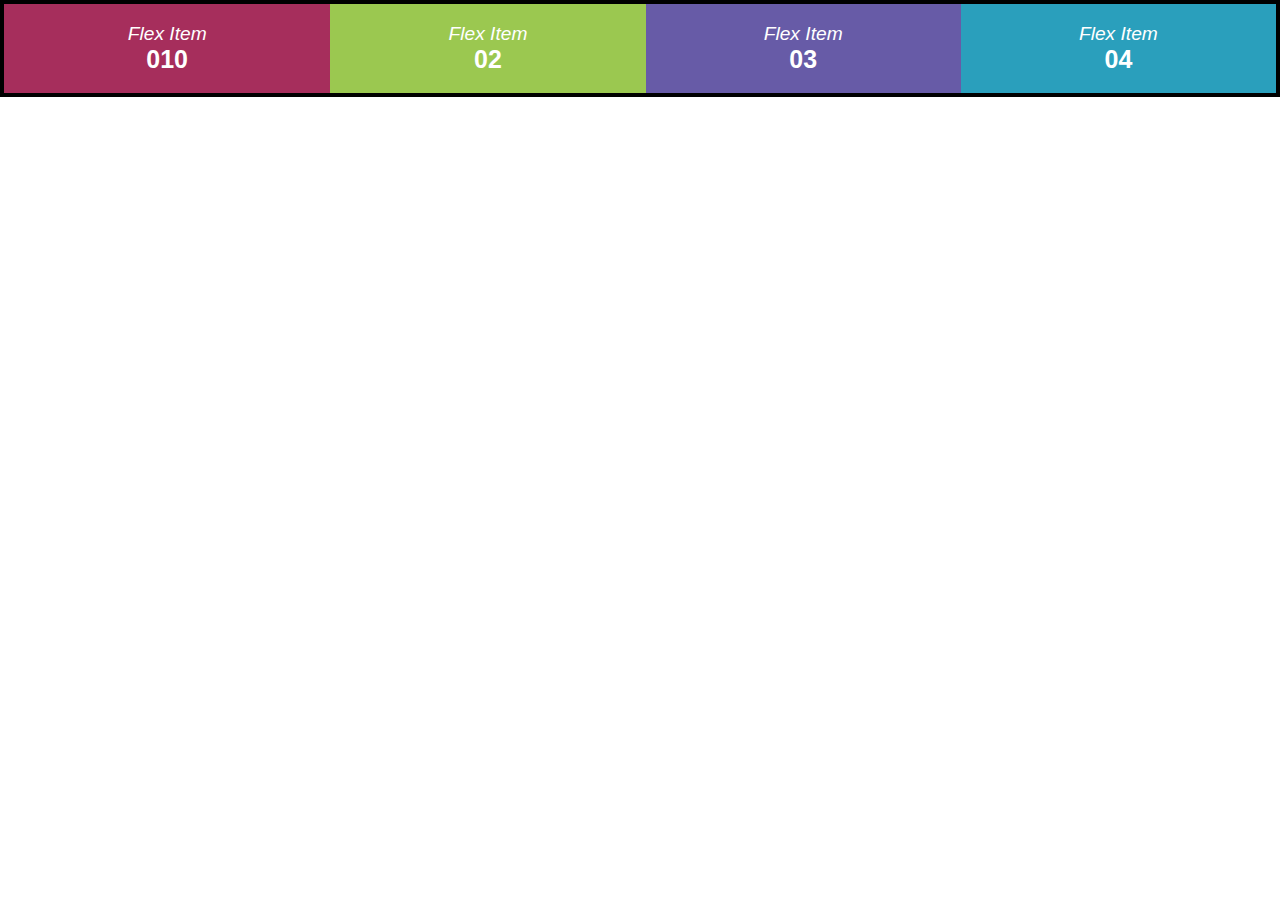
<file: query/index.html>
<!DOCTYPE html>
<html lang="en">
	<head>
		<meta http-equiv="Content-Type" content="text/html; charset=utf-8" />
		<meta name="viewport" content="width=device-width" />
		<title>Modern Web Layout - Flexbox</title>
		<link href="styles.css" rel="stylesheet">
	</head>
	<body>
		
		<div class="flex-container">
			
			<div class="flex-item flex-item-01">
				<em>Flex Item</em>
				<strong>010</strong> 
			</div>
				
			<div class="flex-item flex-item-02">
				<em>Flex Item</em>
				<strong>02</strong>
			</div>
				
			<div class="flex-item flex-item-03">
				<em>Flex Item</em>
				<strong>03</strong>
			</div>
			
			<div class="flex-item flex-item-04">
				<em>Flex Item</em>
				<strong>04</strong> 
			</div>
			
		</div>
		
	</body>
</html>
</file>
<file: query/styles.css>
html,
body {
	padding: 0;
	margin: 0;
	font-family: arial, sans-serif;
}

.flex-container {
	display: flex;
	border: solid 4px #000;
}

.flex-item {
	color: #fff;
	font-size: 1.2em;
	padding: 1em;
	text-align: center;
	/*border: solid 4px yellow;*/
    width: 15em;
}

.flex-item-01 {
	background-color: #A62E5C;
    /*flex-shrink: 10;*/
    flex-shrink: 0;
}

.flex-item-02 {
	background-color: #9BC850;
}

.flex-item-03 {
	background-color: #675BA7;
}

.flex-item-04 {
	background-color: #2A9FBC;
}

.flex-item strong {
	display: block;
	font-size: 130%;
}
</file>
